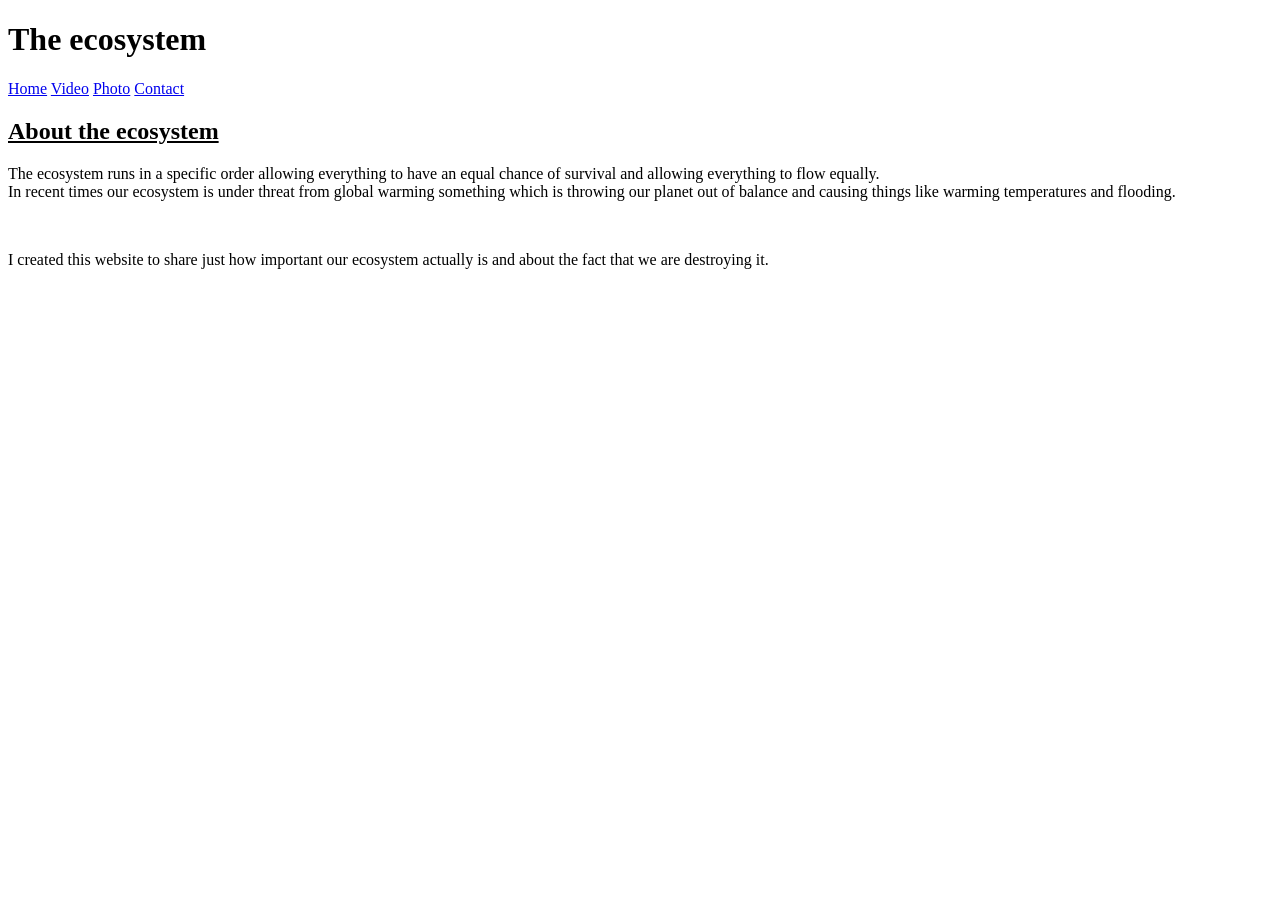
<file: website/website/draft/index.htm>
<!DOCTYPE html>
<html lang="en">
    <head>
        <title>The ecosystem</title>
    </head>
    <body>
        <h1><b>The ecosystem </b></h1>
        <div>
            <a href="index.htm" target="_self">Home</a>
            <a href="video.htm" target="_self">Video</a>
            <a href="photo.htm" target="_self">Photo</a>
            <a href="contact.htm" target="_self">Contact</a>
        </div>
        <h2><ins>About the ecosystem</ins></h2>
        <p>The ecosystem runs in a specific order allowing everything to have an equal chance of survival and allowing everything to flow equally.<br>
            In recent times our ecosystem is under threat from global warming something which is throwing our planet out of balance and causing things like warming temperatures and flooding.</p><br>
        <p>I created this website to share just how important our ecosystem actually is and about the fact that we are destroying it.</p>
    </body>
</html>
</file>
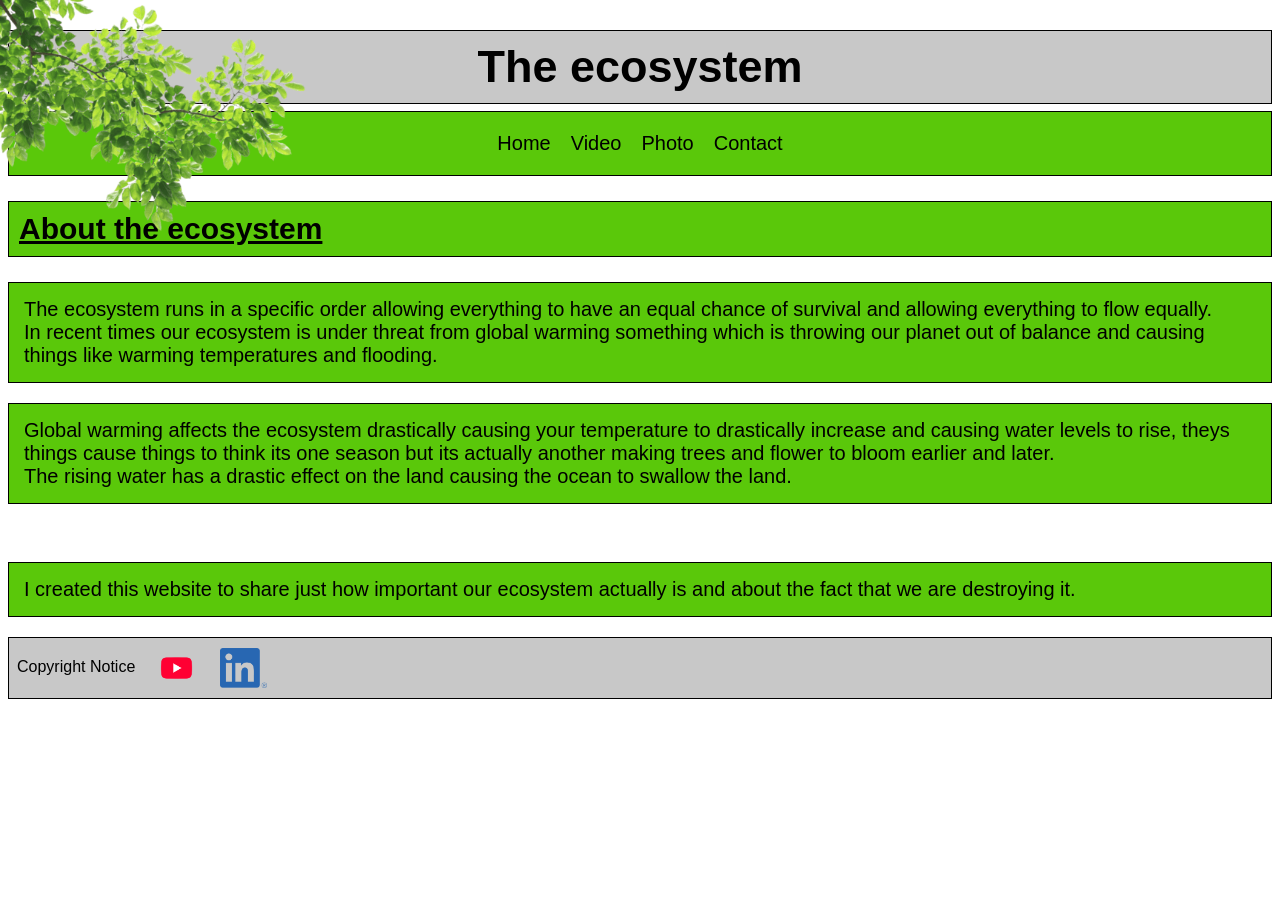
<file: website/website/final/index.htm>
<!DOCTYPE html>
<html lang="en">
    <head>
        <meta name="viewport" content="width=device-width, initial-scale=1.0">
        <title>The ecosystem</title>
        <link rel="stylesheet" href="css_files/style.css">
    </head>
    <body>
        <h1><b>The ecosystem <img src="images/leaves-and-branches-h1.png" alt="leaves"> </b></h1>
        <div id="webpages">
            <a href="index.htm" target="_self">Home</a>
            <a href="video.htm" target="_self">Video</a>
            <a href="photo.htm" target="_self">Photo</a>
            <a href="contact.htm" target="_self">Contact</a>
        </div>
        <h2><ins>About the ecosystem</ins></h2>
        <div id="paragraphs">
            <p>The ecosystem runs in a specific order allowing everything to have an equal chance of survival and allowing everything to flow equally. <br>
                In recent times our ecosystem is under threat from global warming something which is throwing our planet out of balance and causing things like warming temperatures and flooding.</p>
            <p>Global warming affects the ecosystem drastically causing your temperature to drastically increase and causing water levels to rise, theys things cause things to think its one season but its actually another making trees and flower to bloom earlier and later. <br>
                The rising water has a drastic effect on the land causing the ocean to swallow the land.</p><br>
            <p>I created this website to share just how important our ecosystem actually is and about the fact that we are destroying it.</p>
        </div>
        <footer class="foot">
            <a class="text" href="contact.htm">Copyright Notice</a>
            <a href="https://www.youtube.com/@AyaanVivian" target="_blank">
                <img src="images/yt_icon_red_digital.png" alt="Youtube logo">
            </a>
            <a href="https://www.linkedin.com/in/ayaan-vivian-a361b4202/" target="_blank">
                <img src="images/LI-In-Bug.png" alt="linkedin logo">
            </a>
        </footer>
    </body>
</html>
</file>
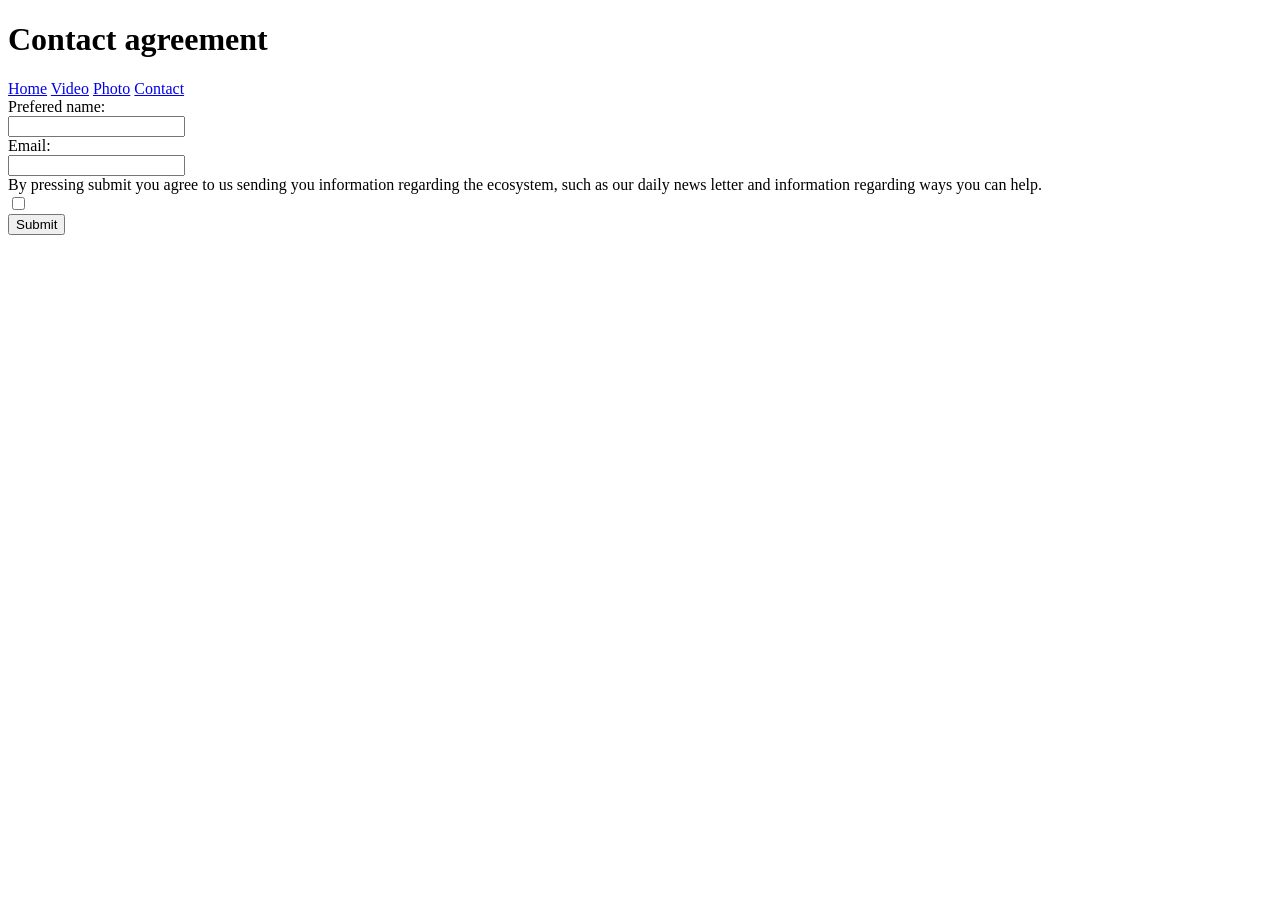
<file: website/website/draft/contact.htm>
<!DOCTYPE html>
<html lang="en">
    <head> 
        <title>Contact</title>
    </head>
    <body>
        <h1><b>Contact agreement</b></h1>
        <div>
            <a href="index.htm" target="_self">Home</a>
            <a href="video.htm" target="_self">Video</a>
            <a href="photo.htm" target="_self">Photo</a>
            <a href="contact.htm" target="_self">Contact</a>
        </div>
        <form>
            <label for="name">Prefered name:</label><br>
            <input type="text" id="name" name="name"><br>
            <label for="email">Email:</label><br>
            <input type="text" id="email" name="email"><br>
            <label for="consent">By pressing submit you agree to us sending you information regarding the ecosystem, such as our daily news letter and information regarding ways you can help.</label><br>
            <input type="checkbox" id="consent" name="consent"><br>
            <input type="submit" value="Submit">
        </form>
    </body>
</html>
</file>
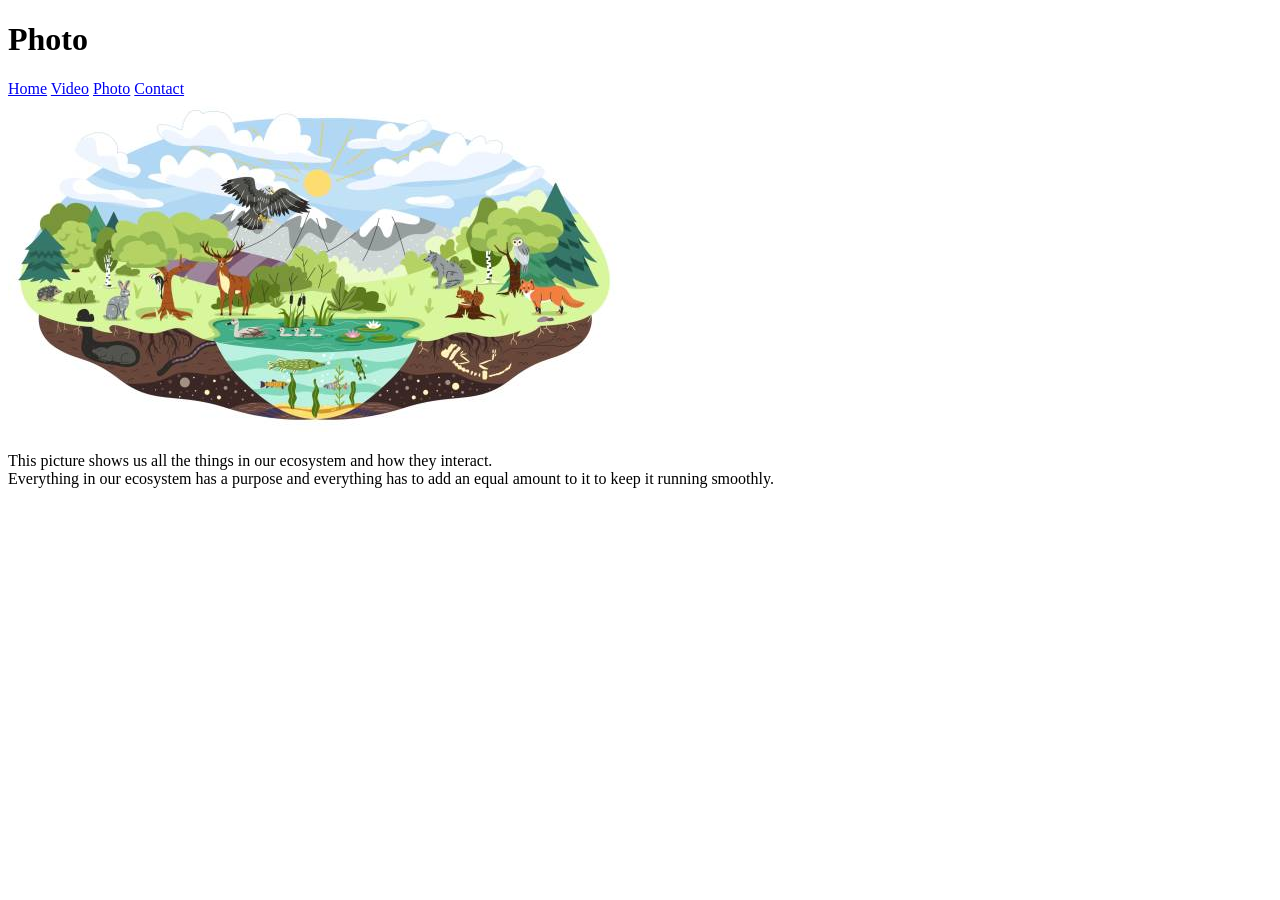
<file: website/website/draft/photo.htm>
<!DOCTYPE html>
<html lang="en">
    <head>
        <title>photo</title>
    </head>
    <body>
        <h1><b>Photo</b></h1>
        <div>
            <a href="index.htm" target="_self">Home</a>
            <a href="video.htm" target="_self">Video</a>
            <a href="photo.htm" target="_self">Photo</a>
            <a href="contact.htm" target="_self">Contact</a>
        </div>
        <img src="images/ecosystem.jpg" alt="picture of the ecosystem">
        <p>This picture shows us all the things in our ecosystem and how they interact.<br>
            Everything in our ecosystem has a purpose and everything has to add an equal amount to it to keep it running smoothly.</p>
    </body>
</html>
</file>
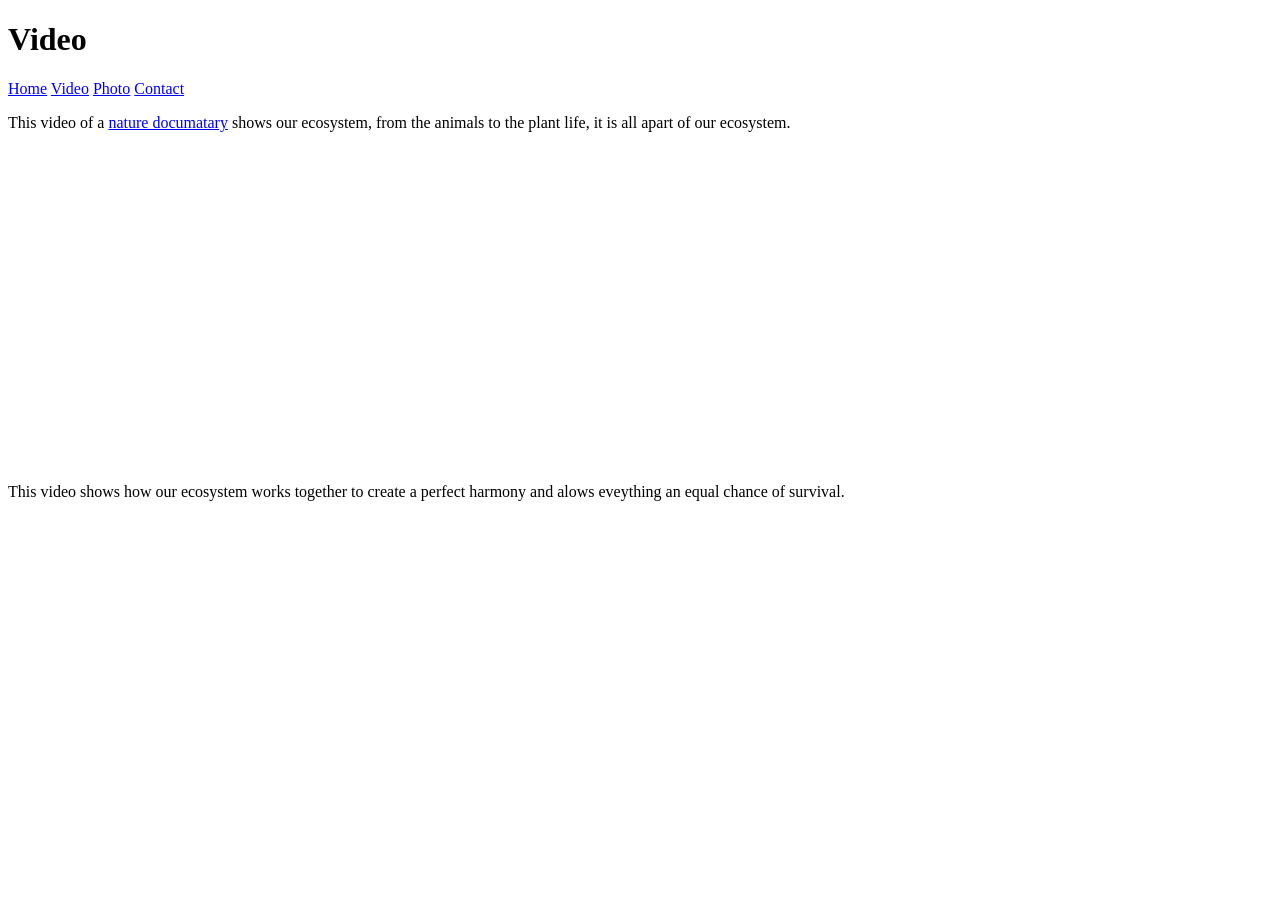
<file: website/website/draft/video.htm>
<!DOCTYPE html>
<html lang="en">
    <head>
        <title>video</title>
    </head>
    <body>
        <h1><b>Video</b></h1>
        <div>
            <a href="index.htm" target="_self">Home</a>
            <a href="video.htm" target="_self">Video</a>
            <a href="photo.htm" target="_self">Photo</a>
            <a href="contact.htm" target="_self">Contact</a>
        </div>
        <p>This video of a <a href="https://www.youtube.com/watch?v=vl_lZO7Ttb4" target="_blank">nature documatary</a> shows our ecosystem, from the animals to the plant life, it is all apart of our ecosystem.</p>
        <iframe width="560" height="315" src="https://www.youtube.com/embed/2U8X41dCfpU?si=NM50CDQru4NuYtHu" title="YouTube video player" frameborder="0" allow="accelerometer; autoplay; clipboard-write; encrypted-media; gyroscope; picture-in-picture; web-share" referrerpolicy="strict-origin-when-cross-origin" allowfullscreen></iframe>
        <p>This video shows how our ecosystem works together to create a perfect harmony and alows eveything an equal chance of survival.</p>
    </body>
</html>
</file>
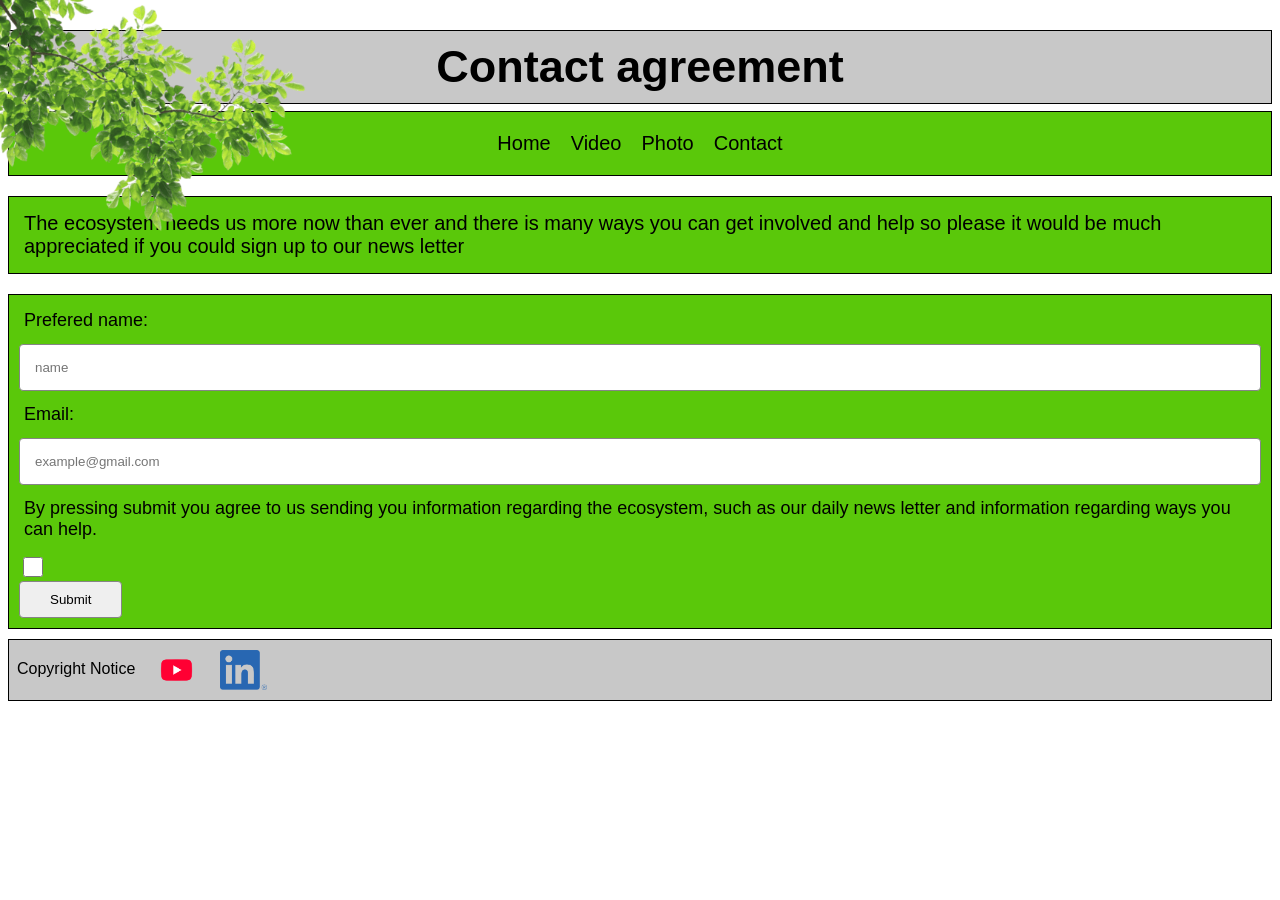
<file: website/website/final/contact.htm>
<!DOCTYPE html>
<html lang="en">
    <head>
        <meta name="viewport" content="width=device-width, initial-scale=1.0">
        <title>Contact agreement</title>
        <link rel="stylesheet" href="css_files/style.css">
    </head>
    <body>
        <h1><img src="images/leaves-and-branches-h1.png" alt="leaves"><b>Contact agreement</b></h1>
        <div id="webpages">
            <a href="index.htm" target="_self">Home</a>
            <a href="video.htm" target="_self">Video</a>
            <a href="photo.htm" target="_self">Photo</a>
            <a href="contact.htm" target="_self">Contact</a>
        </div>
        <div id="paragraphs">
            <p>The ecosystem needs us more now than ever and there is many ways you can get involved and help so please it would be much appreciated if you could sign up to our news letter</p>
        </div>
        <div id="contact">
            <form>
                <label for="name">Prefered name:</label><br>
                <input type="text" id="name" name="name" placeholder="name"><br>
                <label for="email">Email:</label><br>
                <input type="text" id="email" name="email" placeholder="example@gmail.com"><br>
                <label for="consent">By pressing submit you agree to us sending you information regarding the ecosystem, such as our daily news letter and information regarding ways you can help.</label><br>
                <input type="checkbox" id="consent" name="consent"><br>
                <input type="submit" value="Submit">
            </form>
        </div>
        <footer class="foot">
            <a class="text" href="contact.htm">Copyright Notice</a>
            <a href="https://www.youtube.com/@AyaanVivian" target="_blank">
                <img src="images/yt_icon_red_digital.png" alt="Youtube logo">
            </a>
            <a href="https://www.linkedin.com/in/ayaan-vivian-a361b4202/" target="_blank">
                <img src="images/LI-In-Bug.png" alt="linkedin logo">
            </a>
        </footer>
    </body>
</html>
</file>
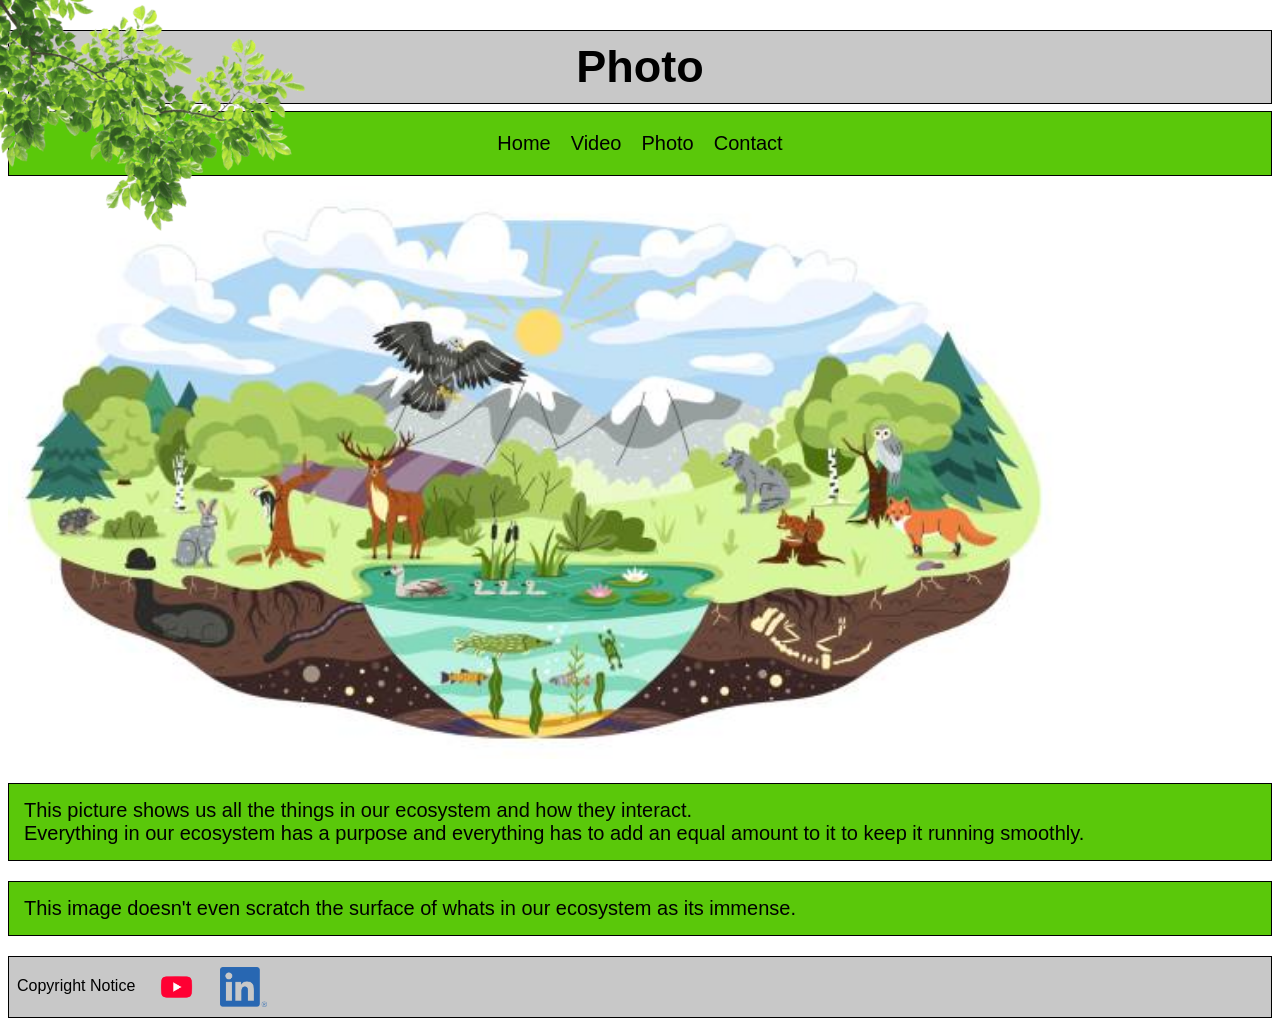
<file: website/website/final/photo.htm>
<!DOCTYPE html>
<html lang="en">
    <head>
        <meta name="viewport" content="width=device-width, initial-scale=1.0">
        <title>photo</title>
        <link rel="stylesheet" href="css_files/style.css">
    </head>
    <body>
        <h1><b>Photo <img src="images/leaves-and-branches-h1.png" alt="leaves"></b></h1>
        <div id="webpages">
            <a href="index.htm" target="_self">Home</a>
            <a href="video.htm" target="_self">Video</a>
            <a href="photo.htm" target="_self">Photo</a>
            <a href="contact.htm" target="_self">Contact</a>
        </div>
        <div id="paragraphs">
            <img src="images/ecosystem.jpg" alt="picture of the ecosystem">
            <p>This picture shows us all the things in our ecosystem and how they interact.<br>
            Everything in our ecosystem has a purpose and everything has to add an equal amount to it to keep it running smoothly.</p>
            <p>This image doesn't even scratch the surface of whats in our ecosystem as its immense.</p>
        </div>
        <footer class="foot">
            <a class="text" href="contact.htm">Copyright Notice</a>
            <a href="https://www.youtube.com/@AyaanVivian" target="_blank">
                <img src="images/yt_icon_red_digital.png" alt="Youtube logo">
            </a>
            <a href="https://www.linkedin.com/in/ayaan-vivian-a361b4202/" target="_blank">
                <img src="images/LI-In-Bug.png" alt="linkedin logo">
            </a>
        </footer>
    </body>
</html>
</file>
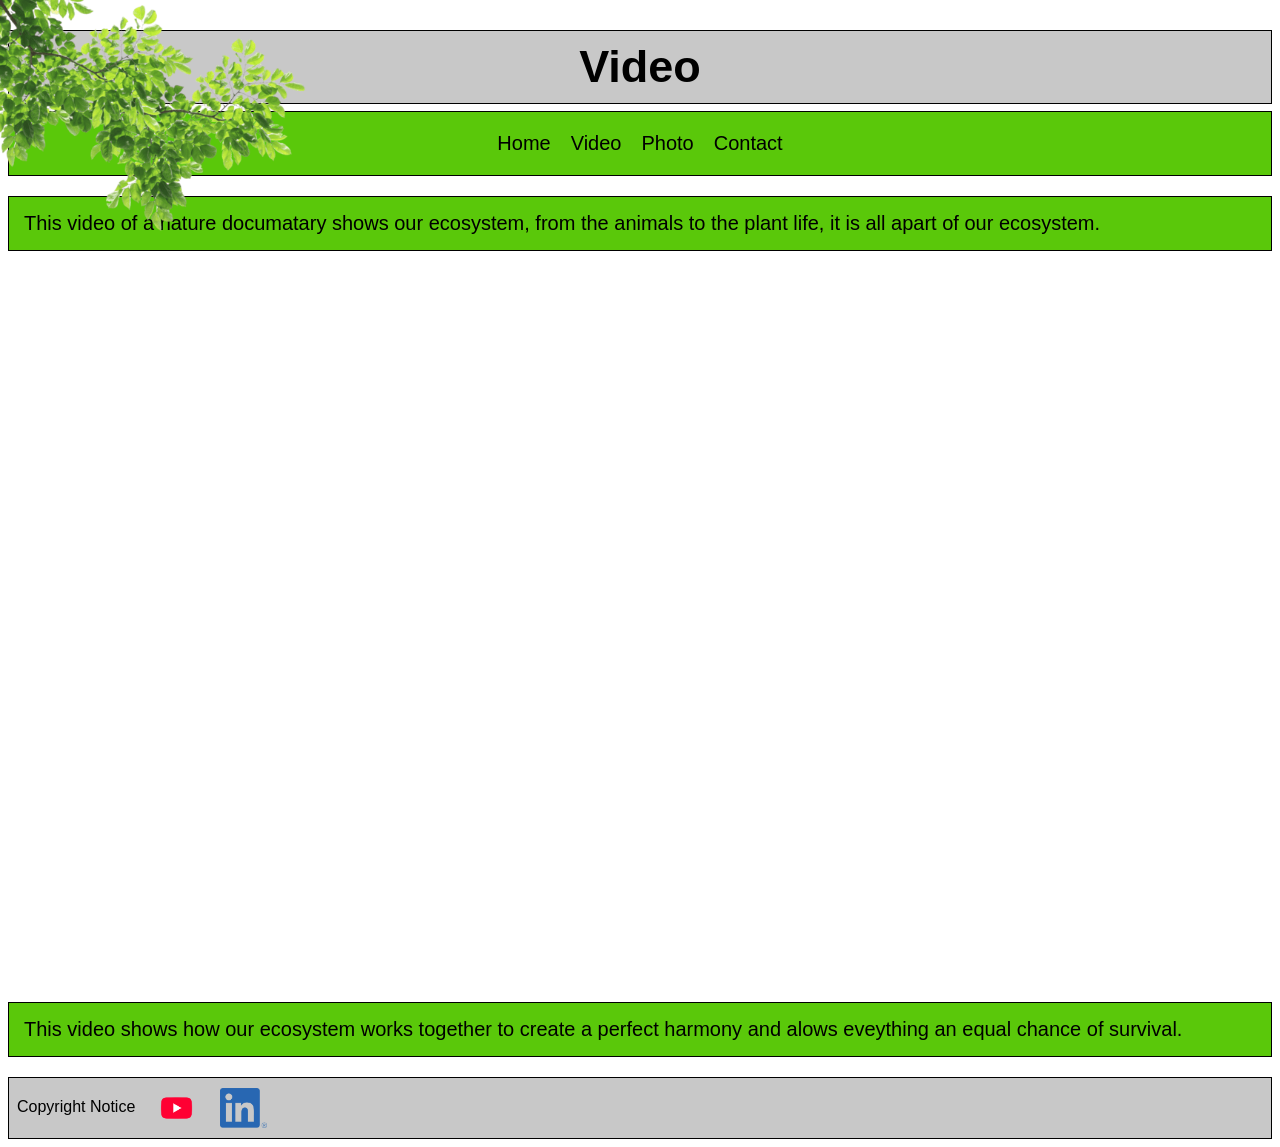
<file: website/website/final/video.htm>
<!DOCTYPE html>
<html lang="en">
    <head>
        <meta name="viewport" content="width=device-width, initial-scale=1.0">
        <title>video</title>
        <link rel="stylesheet" href="css_files/style.css">
    </head>
    <body>
        <h1><b>Video <img src="images/leaves-and-branches-h1.png" alt="leaves"></b></h1>
        <div id="webpages">
            <a href="index.htm" target="_self">Home</a>
            <a href="video.htm" target="_self">Video</a>
            <a href="photo.htm" target="_self">Photo</a>
            <a href="contact.htm" target="_self">Contact</a>
        </div>
        <div id="paragraphs">
            <p>This video of a nature documatary shows our ecosystem, from the animals to the plant life, it is all apart of our ecosystem.</p>
            <div class="embed-container"><iframe src='https://www.youtube.com/embed/2U8X41dCfpU' frameborder='0' allowfullscreen></iframe></div>
            <p>This video shows how our ecosystem works together to create a perfect harmony and alows eveything an equal chance of survival.</p>
        </div>
        <footer class="foot">
            <a class="text" href="contact.htm">Copyright Notice</a>
            <a href="https://www.youtube.com/@AyaanVivian" target="_blank">
                <img src="images/yt_icon_red_digital.png" alt="Youtube logo">
            </a>
            <a href="https://www.linkedin.com/in/ayaan-vivian-a361b4202/" target="_blank">
                <img src="images/LI-In-Bug.png" alt="linkedin logo">
            </a>
        </footer>
    </body>
</html>
</file>
<file: website/website/final/css_files/style.css>
h1{
    background-color: rgb(200, 200, 200);
    font-family: Arial, Helvetica, sans-serif;
    font-size: 45px;
    text-align: center;
    padding: 10px;
    border: 1px solid rgb(0, 0, 0);
}
@media only screen and (max-width: 999px){
    h1 img{
        display: none;
    }
}
@media only screen and (min-width: 1000px){
    h1 img{
    overflow: hidden;
    position: absolute;
    left: 0px;
    top: 0px;
    width: 340px;
    height: auto;
    }
}
.embed-container { 
    position: relative; 
    padding-bottom: 56.25%; 
    height: 0; 
    overflow: hidden; 
    max-width: 100%;
}
.embed-container iframe, .embed-container object, .embed-container embed { 
    position: absolute; 
    top: 0; 
    left: 0; 
    width: 100%; 
    height: 100%; 
}
#paragraphs img{
    width: 1050px;
    max-width: 100%;
    max-height: auto;
}
#webpages{
    margin-bottom: 10px;
    margin-top: -23px;
    padding: 0px;
    background-color: rgb(90, 200, 10);
    overflow: hidden;
    display: flex;
    border: 1px solid rgb(0, 0, 0);
    justify-content: center;
    font-family: Arial, Helvetica, sans-serif;
    font-size: 20px;
}
#webpages a{
    display: block;
    padding: 20px 10px;
    text-decoration: none;
    color: rgb(0, 0, 0);
}
#webpages a:hover{
    background-color: rgb(70, 150, 0);
}
h2{
    background-color: rgb(90, 200, 10);
    border: 1px solid rgb(0, 0, 0);
    padding: 10px;
    font-family: Arial, Helvetica, sans-serif;
    font-size: 30px;
}
#paragraphs > p{
    background-color: rgb(90, 200, 10);
    border: 1px solid rgb(0, 0, 0);
    font-family: Arial, Helvetica, sans-serif;
    padding: 15px;
    display: block;
    font-size: 20px;
}
.foot{
    background-color: rgb(200, 200, 200);
    display: flex;
    margin-top: 10px;
    border: 1px solid rgb(0, 0, 0);
}
.foot .text{
    height: max-content;
    text-decoration: none;
    color: rgb(0, 0, 0);
    padding: 20px 8px 22px 8px;
    font-family: Arial, Helvetica, sans-serif;
}
.foot .text:hover{
    background-color: rgb(150, 150, 150);
}
.foot img{
    height: 40px;
    margin-bottom: -4px;
    padding: 10px;
}
.foot img:hover{
    background-color: rgb(150, 150, 150);
}
form{
    background-color: rgb(90, 200, 10);
    padding: 10px;
    border: 1px solid rgb(0, 0, 0);
}
label{
    display: block;
    font-family: Arial, Helvetica, sans-serif;
    padding: 5px;
    font-size: 18px;
}
input[type=text]{
    border: 1px solid rgb(133, 133, 133);
    border-radius: 4px;
    padding: 15px;
    margin: -10px 0px 8px 0px;
    width: 100%;
    box-sizing: border-box;
    display: inline-block;
}
input[type=text]:hover{
    background-color: rgb(200, 200, 200);
}
input[type=checkbox]{
    border: 1px solid rgb(133, 133, 133); 
    border-radius: 4px;
    margin-top: -10px;
    height: 20px;
    width: 20px;
}
input[type=checkbox]:hover{
    background-color: rgb(200, 200, 200);
}
input[type=submit]{
    border: 1px solid rgb(133, 133, 133);
    border-radius: 4px;
    text-decoration: none;
    padding: 10px 30px;
}
input[type=submit]:hover{
    background-color: rgb(200, 200, 200);
}
</file>
